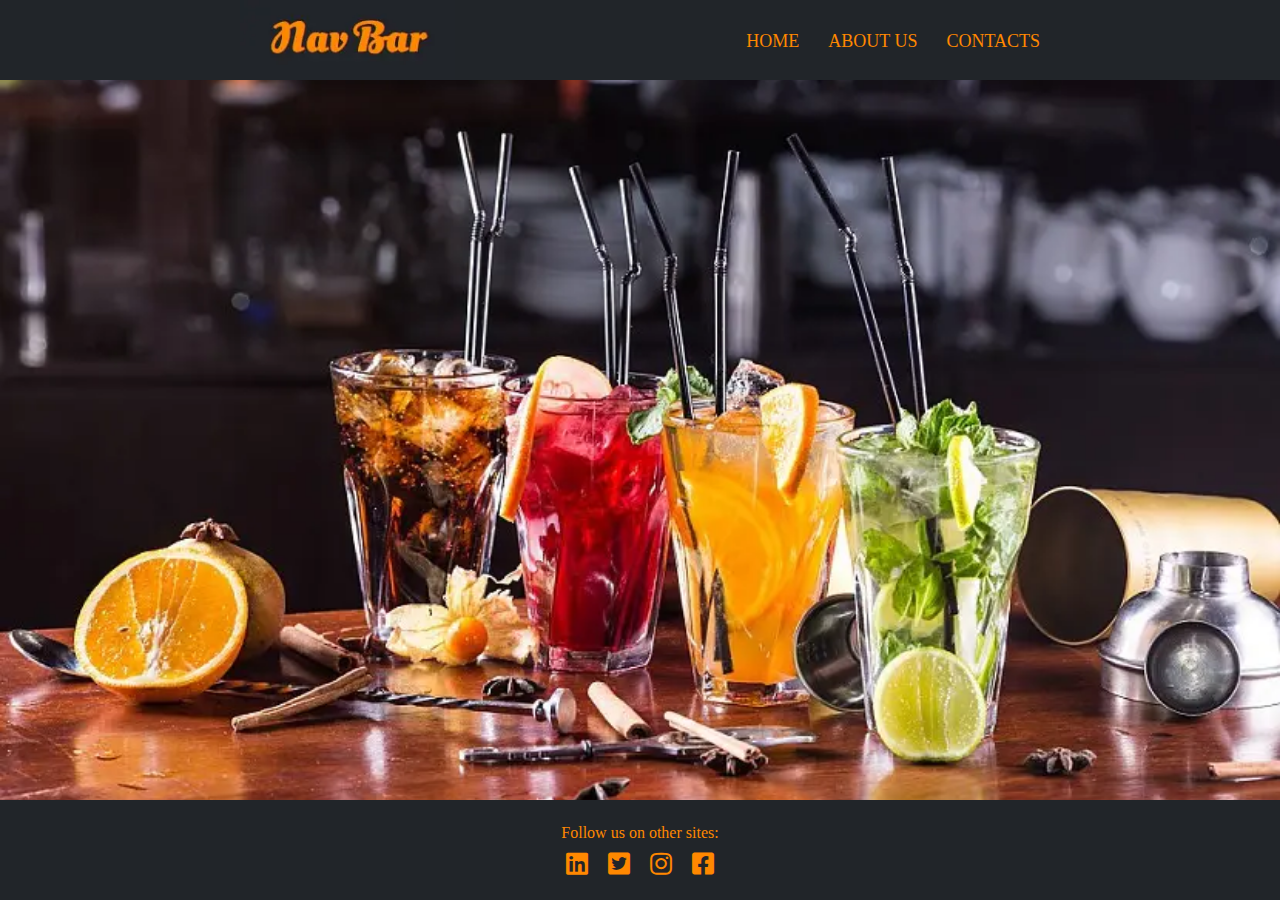
<file: index.html>
<!DOCTYPE html>
<html xmlns="http://www.w3.org/1999/xhtml">
    
    <head>
    <meta http-equiv="Content-Type" content="text/html; charset=utf-8" />
    <meta name="viewport" content="width=device-width, initial-scale=1" />
    <link rel="stylesheet" href="iconsfont/iconsfont.min.css?_v=20220509031753" type="text/css" />
    <!-- <link rel="stylesheet" href="iconsfonts/webfonts/*.woff2?_v=20220509031753" /> -->
    <link rel="stylesheet" href="css/style.min.css?_v=20220509031753" type="text/css" />
    <title>Home</title>
    <style>
        @font-face {
            font-family: NewBaskervilleStd Bold;
            font-display: swap;
            src: url('../fonts/NewBaskervilleStd Bold.woff2') format('woff2'),
                url('../fonts/NewBaskervilleStd Bold.woff') format('woff'),
                url('../fonts/NewBaskervilleStd Bold.ttf') format('truetype');
            font-weight: 400;
            font-style: normal;
        }
        @font-face {
            font-family: OleoScriptSwashCaps;
            font-display: swap;
            src: url('../fonts/OleoScriptSwashCaps-Bold.woff2') format('woff2'),
                url('../fonts/OleoScriptSwashCaps-Bold.woff') format('woff'),
                url('../fonts/OleoScriptSwashCaps-Bold.ttf') format('truetype');
            font-weight: 700;
            font-style: normal;
        }
        @font-face {
            font-family: Roboto;
            font-display: swap;
            src: url('../fonts/Roboto-Regular.woff2') format('woff2'),
                url('../fonts/Roboto-Regular.woff') format('woff'),
                url('../fonts/Roboto-Regular.ttf') format('truetype');
            font-weight: 400;
            font-style: normal;
        }
        @font-face {
            font-family: Roboto;
            font-display: swap;
            src: url('../fonts/Roboto-Thin.woff2') format('woff2'),
                url('../fonts/Roboto-Thin.woff') format('woff'),
                url('../fonts/Roboto-Thin.ttf') format('truetype');
            font-weight: 100;
            font-style: normal;
        }
        @font-face {
            font-family: Roboto;
            font-display: swap;
            src: url('../fonts/Roboto-ThinItalic.woff2') format('woff2'),
                url('../fonts/Roboto-ThinItalic.woff') format('woff'),
                url('../fonts/Roboto-ThinItalic.ttf') format('truetype');
            font-weight: 400;
            font-style: normal;
        }
    </style>
</head>


    <body>
        <div id="wrapper">
            <header>
    <div class="layout">
        <div class="header">
            <div class="logo">
                <picture><source srcset="img/logo.webp" type="image/webp"><img src="img/logo.jpg" alt="NavBar"></picture>
            </div>
            <nav>
                <ul class="nav">
                    <li>
                        <a href="index.html">Home</a>
                    </li>
                    <li>
                        <a href="about.html">About Us</a>
                    </li>
                    <li>
                        <a href="contacts.html">Contacts</a>
                    </li>
                </ul>
            </nav>
        </div>
    </div>
</header>


            <main class="main animation-fade">
                <div class="layout">
                    
                </div>
            </main>
            <footer class="flex">
    <div class="layout column">
        <div class="follow-me">
            <p>Follow us on other sites:</p>
        </div>
        <div class="social_icons">
            <ul class="social_icons-list">
                <li>
                    <a href="#"><i class="fab fa-linkedin"></i></a>
                </li>
                <li>
                    <a href="#"><i class="fab fa-twitter-square"></i></a>
                </li>
                <li>
                    <a href="#"><i class="fab fa-instagram"></i></a>
                </li>
                <li>
                    <a href="#"><i class="fab fa-facebook-square"></i></a>
                </li>
            </ul>
        </div>
    </div>
</footer>

        </div>

        <script type="module" src="js/app.min.js?_v=20220509031753"></script>
    </body>
</html>
</file>
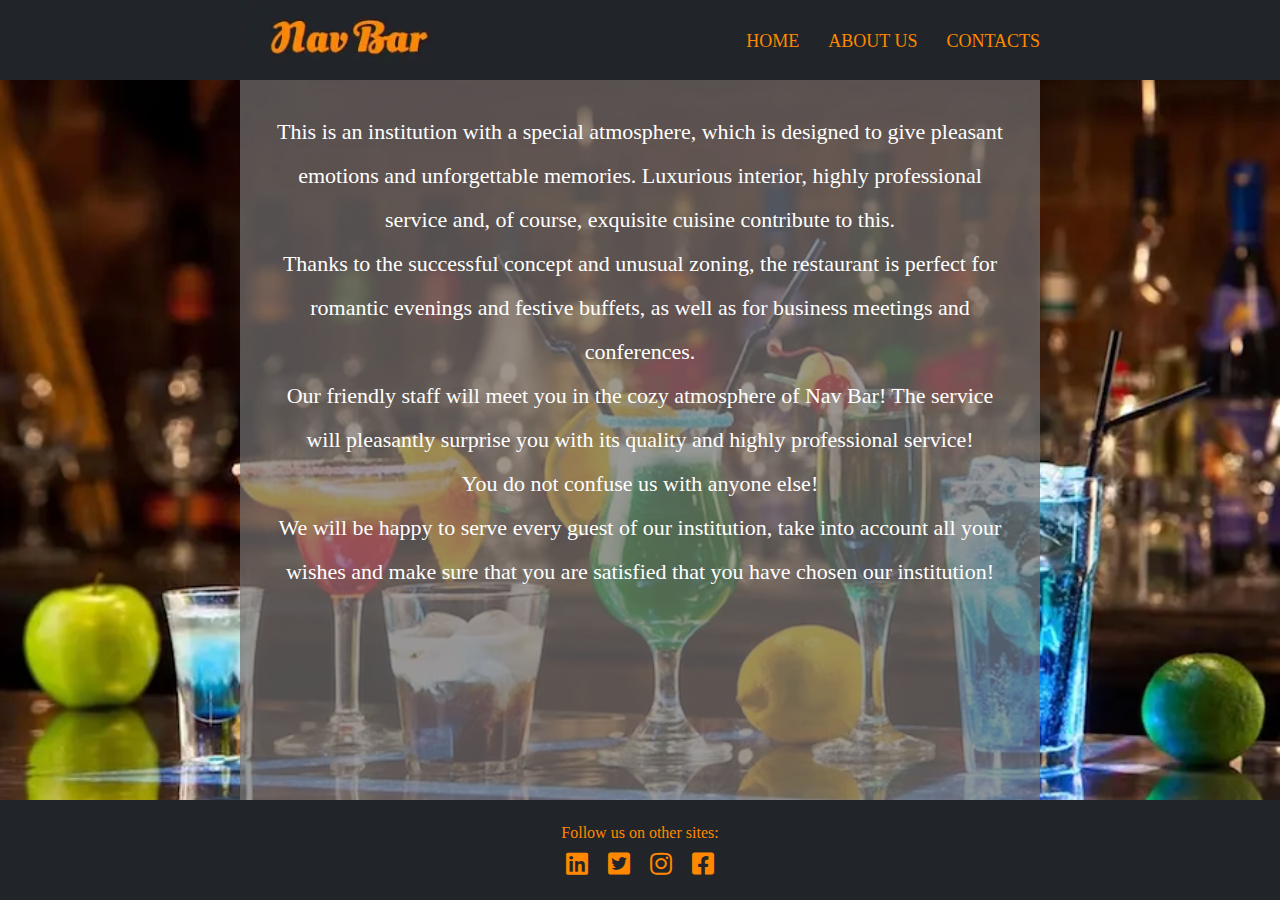
<file: about.html>
<!DOCTYPE html>
<html xmlns="http://www.w3.org/1999/xhtml">
    <head>
    <meta http-equiv="Content-Type" content="text/html; charset=utf-8" />
    <meta name="viewport" content="width=device-width, initial-scale=1" />
    <link rel="stylesheet" href="iconsfont/iconsfont.min.css?_v=20220509031753" type="text/css" />
    <!-- <link rel="stylesheet" href="iconsfonts/webfonts/*.woff2?_v=20220509031753" /> -->
    <link rel="stylesheet" href="css/style.min.css?_v=20220509031753" type="text/css" />
    <title>About</title>
    <style>
        @font-face {
            font-family: NewBaskervilleStd Bold;
            font-display: swap;
            src: url('../fonts/NewBaskervilleStd Bold.woff2') format('woff2'),
                url('../fonts/NewBaskervilleStd Bold.woff') format('woff'),
                url('../fonts/NewBaskervilleStd Bold.ttf') format('truetype');
            font-weight: 400;
            font-style: normal;
        }
        @font-face {
            font-family: OleoScriptSwashCaps;
            font-display: swap;
            src: url('../fonts/OleoScriptSwashCaps-Bold.woff2') format('woff2'),
                url('../fonts/OleoScriptSwashCaps-Bold.woff') format('woff'),
                url('../fonts/OleoScriptSwashCaps-Bold.ttf') format('truetype');
            font-weight: 700;
            font-style: normal;
        }
        @font-face {
            font-family: Roboto;
            font-display: swap;
            src: url('../fonts/Roboto-Regular.woff2') format('woff2'),
                url('../fonts/Roboto-Regular.woff') format('woff'),
                url('../fonts/Roboto-Regular.ttf') format('truetype');
            font-weight: 400;
            font-style: normal;
        }
        @font-face {
            font-family: Roboto;
            font-display: swap;
            src: url('../fonts/Roboto-Thin.woff2') format('woff2'),
                url('../fonts/Roboto-Thin.woff') format('woff'),
                url('../fonts/Roboto-Thin.ttf') format('truetype');
            font-weight: 100;
            font-style: normal;
        }
        @font-face {
            font-family: Roboto;
            font-display: swap;
            src: url('../fonts/Roboto-ThinItalic.woff2') format('woff2'),
                url('../fonts/Roboto-ThinItalic.woff') format('woff'),
                url('../fonts/Roboto-ThinItalic.ttf') format('truetype');
            font-weight: 400;
            font-style: normal;
        }
    </style>
</head>


    <body>
        <div id="wrapper">
            <header>
    <div class="layout">
        <div class="header">
            <div class="logo">
                <picture><source srcset="img/logo.webp" type="image/webp"><img src="img/logo.jpg" alt="NavBar"></picture>
            </div>
            <nav>
                <ul class="nav">
                    <li>
                        <a href="index.html">Home</a>
                    </li>
                    <li>
                        <a href="about.html">About Us</a>
                    </li>
                    <li>
                        <a href="contacts.html">Contacts</a>
                    </li>
                </ul>
            </nav>
        </div>
    </div>
</header>


            <main class="main-about animation-fade">
                <div class="layout">
                    <div class="about">
                        <p>
                            This is an institution with a special atmosphere, which is designed to
                            give pleasant emotions and unforgettable memories. Luxurious interior,
                            highly professional service and, of course, exquisite cuisine contribute
                            to this.<br />
                            Thanks to the successful concept and unusual zoning, the restaurant is
                            perfect for romantic evenings and festive buffets, as well as for
                            business meetings and conferences. <br />
                            Our friendly staff will meet you in the cozy atmosphere of Nav Bar! The
                            service will pleasantly surprise you with its quality and highly
                            professional service! <br> You do not confuse us with anyone else! <br> We will be
                            happy to serve every guest of our institution, take into account all
                            your wishes and make sure that you are satisfied that you have chosen
                            our institution!
                        </p>
                    </div>
                </div>
            </main>
            <footer class="flex">
    <div class="layout column">
        <div class="follow-me">
            <p>Follow us on other sites:</p>
        </div>
        <div class="social_icons">
            <ul class="social_icons-list">
                <li>
                    <a href="#"><i class="fab fa-linkedin"></i></a>
                </li>
                <li>
                    <a href="#"><i class="fab fa-twitter-square"></i></a>
                </li>
                <li>
                    <a href="#"><i class="fab fa-instagram"></i></a>
                </li>
                <li>
                    <a href="#"><i class="fab fa-facebook-square"></i></a>
                </li>
            </ul>
        </div>
    </div>
</footer>

        </div>

        <script type="module" src="js/app.min.js?_v=20220509031753"></script>
    </body>
</html>
</file>
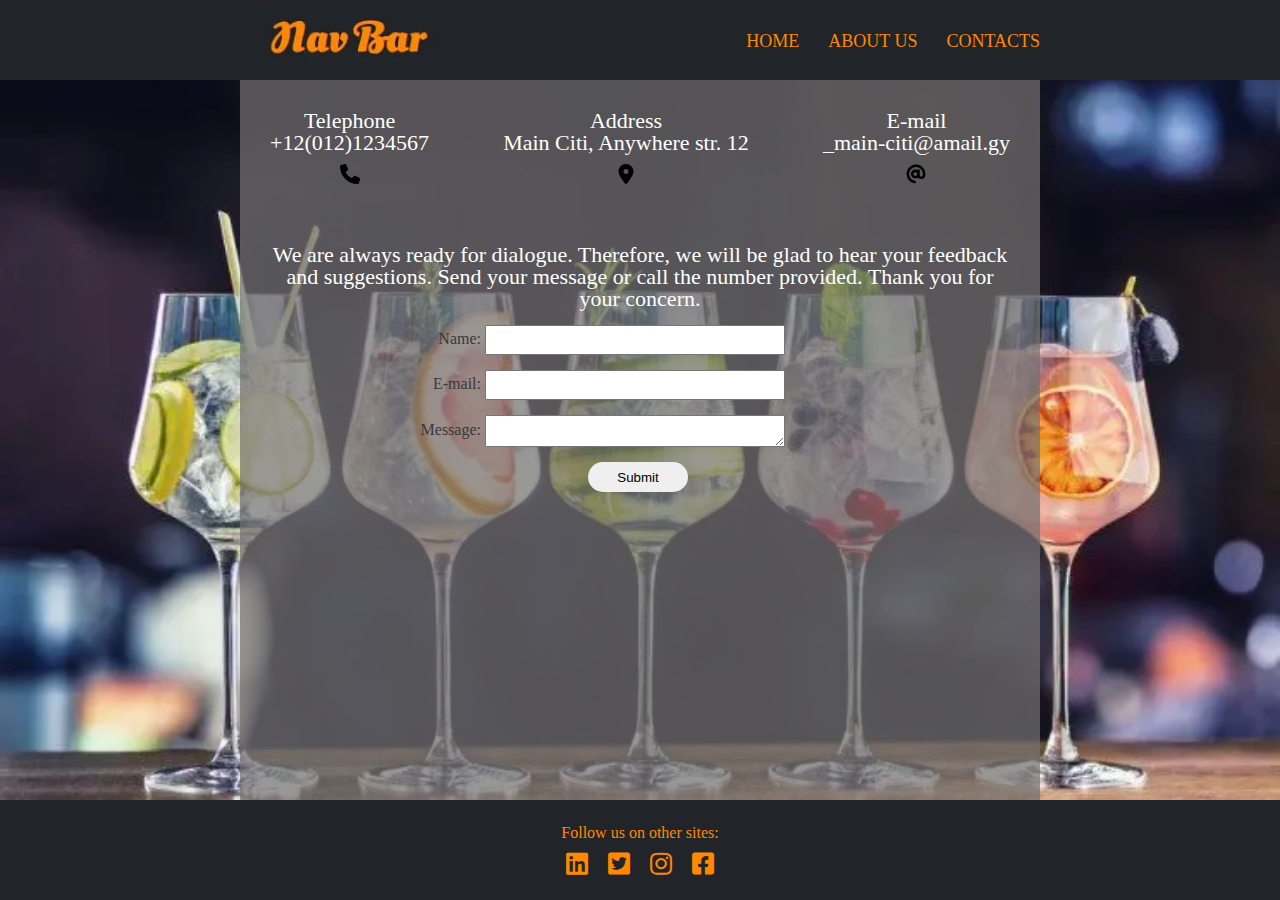
<file: contacts.html>
<!DOCTYPE html>
<html xmlns="http://www.w3.org/1999/xhtml">
    <head>
    <meta http-equiv="Content-Type" content="text/html; charset=utf-8" />
    <meta name="viewport" content="width=device-width, initial-scale=1" />
    <link rel="stylesheet" href="iconsfont/iconsfont.min.css?_v=20220509031753" type="text/css" />
    <!-- <link rel="stylesheet" href="iconsfonts/webfonts/*.woff2?_v=20220509031753" /> -->
    <link rel="stylesheet" href="css/style.min.css?_v=20220509031753" type="text/css" />
    <title>Contacts</title>
    <style>
        @font-face {
            font-family: NewBaskervilleStd Bold;
            font-display: swap;
            src: url('../fonts/NewBaskervilleStd Bold.woff2') format('woff2'),
                url('../fonts/NewBaskervilleStd Bold.woff') format('woff'),
                url('../fonts/NewBaskervilleStd Bold.ttf') format('truetype');
            font-weight: 400;
            font-style: normal;
        }
        @font-face {
            font-family: OleoScriptSwashCaps;
            font-display: swap;
            src: url('../fonts/OleoScriptSwashCaps-Bold.woff2') format('woff2'),
                url('../fonts/OleoScriptSwashCaps-Bold.woff') format('woff'),
                url('../fonts/OleoScriptSwashCaps-Bold.ttf') format('truetype');
            font-weight: 700;
            font-style: normal;
        }
        @font-face {
            font-family: Roboto;
            font-display: swap;
            src: url('../fonts/Roboto-Regular.woff2') format('woff2'),
                url('../fonts/Roboto-Regular.woff') format('woff'),
                url('../fonts/Roboto-Regular.ttf') format('truetype');
            font-weight: 400;
            font-style: normal;
        }
        @font-face {
            font-family: Roboto;
            font-display: swap;
            src: url('../fonts/Roboto-Thin.woff2') format('woff2'),
                url('../fonts/Roboto-Thin.woff') format('woff'),
                url('../fonts/Roboto-Thin.ttf') format('truetype');
            font-weight: 100;
            font-style: normal;
        }
        @font-face {
            font-family: Roboto;
            font-display: swap;
            src: url('../fonts/Roboto-ThinItalic.woff2') format('woff2'),
                url('../fonts/Roboto-ThinItalic.woff') format('woff'),
                url('../fonts/Roboto-ThinItalic.ttf') format('truetype');
            font-weight: 400;
            font-style: normal;
        }
    </style>
</head>


    <body>
        <div id="wrapper">
            <header>
    <div class="layout">
        <div class="header">
            <div class="logo">
                <picture><source srcset="img/logo.webp" type="image/webp"><img src="img/logo.jpg" alt="NavBar"></picture>
            </div>
            <nav>
                <ul class="nav">
                    <li>
                        <a href="index.html">Home</a>
                    </li>
                    <li>
                        <a href="about.html">About Us</a>
                    </li>
                    <li>
                        <a href="contacts.html">Contacts</a>
                    </li>
                </ul>
            </nav>
        </div>
    </div>
</header>


            <main class="main-contacts animation-fade">
                <div class="layout">
                    <div class="contacts">
                        <div class="contacts-info">
                            <div class="contacts-info-phone flex">
                                <p>Telephone</p>
                                <p>+12(012)1234567</p>
                                <img src="img/phone-solid.svg" alt="phone">
                            </div>
                            <div class="contacts-info-address flex">
                                <p>Address</p>
                                <p>Main Citi, Anywhere str. 12 </p>
                                <img src="img/location-dot-solid.svg" alt="location">
                            </div>
                            <div class="contacts-info-mail flex">
                                <p>E-mail</p>
                                <p>_main-citi@amail.gy</p>
                                <img src="img/at-solid.svg" alt="at">
                            </div>
                        </div>
                        <p>
                            We are always ready for dialogue. Therefore, we will be glad to hear
                            your feedback and suggestions. Send your message or call the number
                            provided. Thank you for your concern.
                        </p>
                        <form action="/my-handling-form-page" method="post">
                            <ul>
                                <li>
                                    <label for="name">Name:</label>
                                    <input type="text" id="name" name="user_name" />
                                </li>
                                <li>
                                    <label for="mail">E-mail:</label>
                                    <input type="email" id="mail" name="user_mail" />
                                </li>
                                <li>
                                    <label for="msg">Message:</label>
                                    <textarea id="msg" name="user_message"></textarea>
                                </li>
                                <li>
                                    <input class="submit" type="submit" value="Submit">
                                </li>
                            </ul>
                        </form>
                    </div>
                </div>
            </main>
            <footer class="flex">
    <div class="layout column">
        <div class="follow-me">
            <p>Follow us on other sites:</p>
        </div>
        <div class="social_icons">
            <ul class="social_icons-list">
                <li>
                    <a href="#"><i class="fab fa-linkedin"></i></a>
                </li>
                <li>
                    <a href="#"><i class="fab fa-twitter-square"></i></a>
                </li>
                <li>
                    <a href="#"><i class="fab fa-instagram"></i></a>
                </li>
                <li>
                    <a href="#"><i class="fab fa-facebook-square"></i></a>
                </li>
            </ul>
        </div>
    </div>
</footer>

        </div>

        <script type="module" src="js/app.min.js?_v=20220509031753"></script>
    </body>
</html>
</file>
<file: css/style.min.css>
abbr,address,article,aside,audio,b,blockquote,body,canvas,caption,cite,code,dd,del,details,dfn,div,dl,dt,em,fieldset,figcaption,figure,footer,form,h1,h2,h3,h4,h5,h6,header,hgroup,html,i,iframe,img,ins,kbd,label,legend,li,mark,menu,nav,object,ol,p,pre,q,samp,section,small,span,strong,sub,summary,sup,table,tbody,td,tfoot,th,thead,time,tr,ul,var,video{margin:0;padding:0;border:0;outline:0;font-size:100%;vertical-align:baseline;background:0 0}*{padding:0;margin:0;box-sizing:border-box}:focus{outline:0}body{line-height:1}article,aside,details,figcaption,figure,footer,header,hgroup,menu,nav,section{display:block}nav ul{list-style:none}ol,ul{list-style:none;margin:0;padding:0}a{margin:0;padding:0;font-size:100%;vertical-align:baseline;background:0 0;text-decoration:none}a:hover{text-decoration:none}table{border-collapse:collapse;border-spacing:0}img{border-style:none;max-width:100%}form fieldset{margin:0;padding:0;border:none}input,select,textarea{vertical-align:middle;color:#000;padding:0}input,select{vertical-align:middle}input::-webkit-input-placeholder{color:#ebedec}input:focus::-webkit-input-placeholder{color:#ebedec}#wrapper{display:block;position:relative;width:100%;height:100%}main{display:block;width:100%;position:relative}#content{position:relative}#sidebar{position:relative}aside{position:relative}header{width:100%;display:block;position:relative}footer{display:block;width:100%;margin:0 0 0;padding:0 0 0}#wrapper{display:block;position:relative;width:100%;min-height:100%;font-family:Roboto bold;background:#212529}.layout{display:flex;margin:0 auto;padding:0 25px;position:relative;width:850px}main{display:block;width:100%;position:relative;color:#212529}.flex{display:flex;flex-direction:column;justify-content:center;align-items:center;text-align:center}#content{border:1px solid rgba(0,0,0,.1);padding:25px;box-shadow:5px 5px 30px rgba(0,0,0,.2);border-radius:10px;width:650px;height:auto;position:relative;margin:20vh 25px 39vh;text-align:center}#sidebar{position:relative}aside{position:relative}footer{position:absolute;left:0;width:100%;height:100px;color:#e9e9f0;background:#212529}.column{flex-direction:column}.animation-fade{-webkit-animation-name:fade;animation-name:fade;-webkit-animation-duration:2s;animation-duration:2s}@-webkit-keyframes fade{from{opacity:0}to{opacity:1}}@keyframes fade{from{opacity:0}to{opacity:1}}@font-face{font-family:NewBaskervilleStd Bold;font-display:swap;src:url("../fonts/NewBaskervilleStd Bold.woff2") format("woff2"),url("../fonts/NewBaskervilleStd Bold.woff") format("woff"),url("../fonts/NewBaskervilleStd Bold.ttf") format("truetype");font-weight:400;font-style:normal}@font-face{font-family:OleoScriptSwashCaps;font-display:swap;src:url(../fonts/OleoScriptSwashCaps-Bold.woff2) format("woff2"),url(../fonts/OleoScriptSwashCaps-Bold.woff) format("woff"),url(../fonts/OleoScriptSwashCaps-Bold.ttf) format("truetype");font-weight:700;font-style:normal}@font-face{font-family:Roboto;font-display:swap;src:url(../fonts/Roboto-Regular.woff2) format("woff2"),url(../fonts/Roboto-Regular.woff) format("woff"),url(../fonts/Roboto-Regular.ttf) format("truetype");font-weight:400;font-style:normal}@font-face{font-family:Roboto;font-display:swap;src:url(../fonts/Roboto-Thin.woff2) format("woff2"),url(../fonts/Roboto-Thin.woff) format("woff"),url(../fonts/Roboto-Thin.ttf) format("truetype");font-weight:100;font-style:normal}@font-face{font-family:Roboto;font-display:swap;src:url(../fonts/Roboto-ThinItalic.woff2) format("woff2"),url(../fonts/Roboto-ThinItalic.woff) format("woff"),url(../fonts/Roboto-ThinItalic.ttf) format("truetype");font-weight:400;font-style:normal}header{width:100%;height:80px;display:flex;position:relative;background:#212529;color:#e9e9f0}.header{width:100%;display:flex;justify-content:space-between}.logo{width:215px;height:80px}.logo img{width:100%;height:100%}.nav{padding:32px 0;display:flex}.nav li{margin-right:29px}.nav li a{font-size:18px;text-transform:uppercase;color:#f80}.nav li a:hover{border-bottom:3px solid #f80;color:#f8b05e}.nav li a:active{color:#f80}.nav li:nth-last-child(1){margin-right:0}footer{color:#f80}footer .follow-me{margin-bottom:10px}footer .social_icons{font-family:er}footer .social_icons .social_icons-list{display:flex;justify-content:center}footer .social_icons .social_icons-list i{color:#f80;font-size:25px;margin:0 10px}footer .social_icons .social_icons-list i:hover{color:#f8b05e}footer .social_icons .social_icons-list i:active{color:#f80}.no-webp .main{background-image:url(../img/bg-home.jpg)}.main{background-size:cover;background-position:center;height:calc(100vh - 180px);overflow:auto}.no-webp .main-contacts{background-image:url(../img/bg-contacts.jpg)}.main-contacts{background-size:cover;background-position:center;height:calc(100vh - 180px);overflow:auto}.main-contacts .contacts{height:calc(100vh - 180px);overflow:auto;background:rgba(116,113,113,.709);padding:30px}.main-contacts .contacts .contacts-info{display:flex;justify-content:space-between;margin-bottom:60px}.main-contacts .contacts .contacts-info img{width:20px;height:20px;margin-top:10px}.main-contacts .contacts p{text-align:center;font-size:22px;color:#fff}.main-contacts .contacts form{padding-right:225px}.main-contacts .contacts form ul{display:flex;flex-direction:column;align-items:flex-end}.main-contacts .contacts form ul li{margin-top:15px;color:#3a3838}.main-contacts .contacts form ul li input{width:300px;height:30px;text-align:center}.main-contacts .contacts form ul li textarea{width:300px;height:auto;resize:vertical}.main-contacts .contacts form ul li .submit{width:100px;border-radius:15px;border-style:none;cursor:pointer;margin-right:97px}.main-contacts .contacts form ul li .submit:hover{background-color:#c6c3c3}.main-contacts .contacts form ul li .submit:active{background-color:#f5eeee}.no-webp .main-about{background-image:url(../img/bg-about.jpg)}.main-about{background-size:cover;background-position:center;height:calc(100vh - 180px);overflow:auto}.main-about .about{height:calc(100vh - 180px);overflow:auto;background:rgba(116,113,113,.709);padding:30px}.main-about .about p{text-align:center;font-size:22px;color:#fff;line-height:2}.webp .main{background-image:url(../img/bg-home.webp)}.webp .main-contacts{background-image:url(../img/bg-contacts.webp)}.webp .main-about{background-image:url(../img/bg-about.webp)}
</file>
